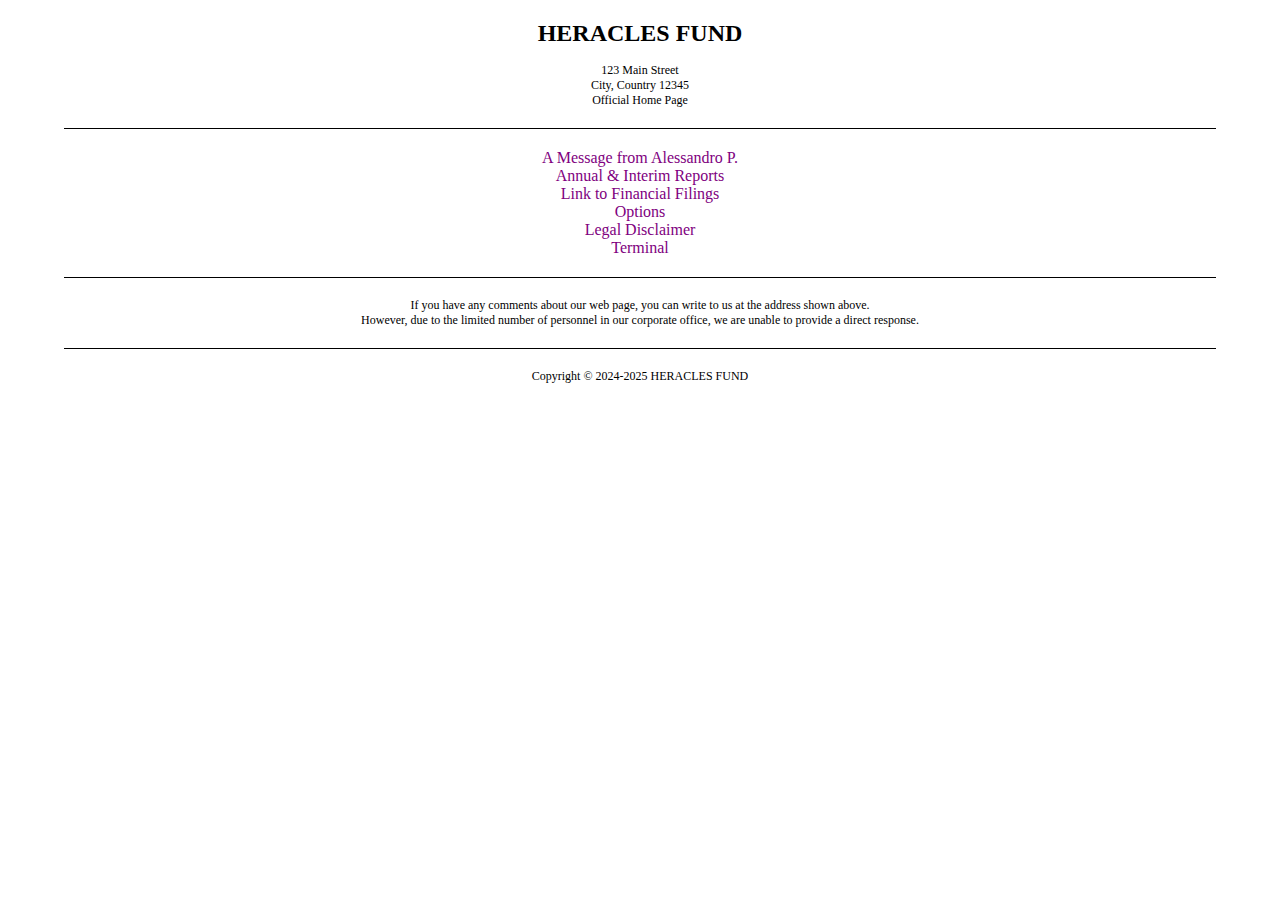
<file: index.html>
<!DOCTYPE html>
<html lang="en">
<head>
    <meta charset="UTF-8">
    <meta name="viewport" content="width=device-width, initial-scale=1.0">
    <title>HERACLES FUND</title>
    <!-- Favicon hinzufügen -->
    <link rel="icon" href="favicon.ico" type="image/x-icon">
    <style>
        body {
            font-family: "Times New Roman", serif;
            background-color: #ffffff;
            color: #000000;
            text-align: center;
            margin: 0;
            padding: 0;
        }
        h1 {
            margin-top: 20px;
            font-size: 24px;
        }
        hr {
            margin: 20px auto;
            width: 90%;
            border: 0;
            border-top: 1px solid #000000;
        }
        a {
            color: #800080; /* Lila für Links */
            text-decoration: none;
        }
        a:hover {
            text-decoration: underline;
        }
        p {
            font-size: 12px;
        }
    </style>
</head>
<body>
    <h1>HERACLES FUND</h1>
    <p>123 Main Street<br>City, Country 12345<br>Official Home Page</p>
    <hr>
    <ul style="list-style: none; padding: 0;">
        <li><a href="founder.html">A Message from Alessandro P.</a></li>
        <li><a href="report-list.html">Annual & Interim Reports</a></li>
        <li><a href="financial_filings.pdf" target="_blank">Link to Financial Filings</a></li>
        <li><a href="Options.html">Options</a></li>
        <li><a href="Legal-Disclaimer.html">Legal Disclaimer</a></li>
        <li><a href="terminal.html">Terminal</a></li>
    </ul>
    <hr>
    <p>If you have any comments about our web page, you can write to us at the address shown above.<br>
    However, due to the limited number of personnel in our corporate office, we are unable to provide a direct response.</p>
    <hr>
    <p>Copyright © 2024-2025 HERACLES FUND</p>
</body>
</html>
</file>
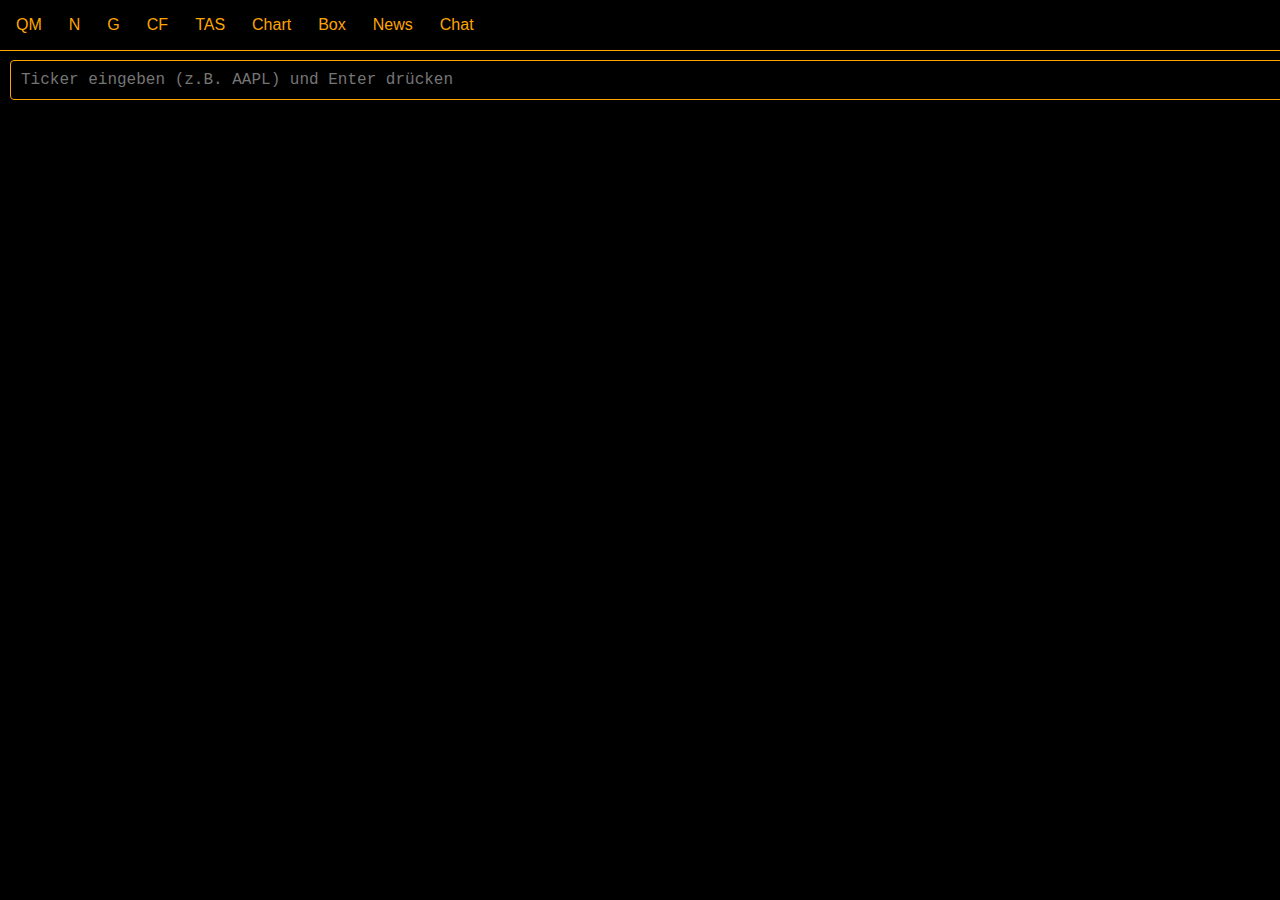
<file: Github_Heracles/index.html>
<!DOCTYPE html>
<html lang="de">
<head>
  <meta charset="UTF-8" />
  <meta name="viewport" content="width=device-width, initial-scale=1.0" />
  <title>Godel Terminal Clone – Orange Style (Resizing)</title>

 <!-- Favicon einbinden -->
  <link rel="icon" href="favicon.ico" type="image/x-icon" />
  
  <!-- Globales CSS -->
  <link rel="stylesheet" href="css/styles.css" />
  
  <!-- TradingView-Script -->
  <script src="https://s3.tradingview.com/tv.js"></script>
</head>
<body>
  <!-- Top Navigation Bar -->
  <div id="topBar">
    <!-- Deine anderen Buttons, wie gehabt -->
    <button onclick="createPanel('QM')">QM</button>
    <button onclick="createPanel('N')">N</button>
    <button onclick="createPanel('G')">G</button>
    <button onclick="createPanel('CF')">CF</button>
    <button onclick="createPanel('TAS')">TAS</button>
    <button onclick="createChartFromInput()">Chart</button>
    <button onclick="createBoxFromInput()">Box</button>
    
    <!-- Statt createPanel('News') jetzt direkt createNews() -->
    <button onclick="createNews()">News</button> 
    <button onclick="createPanel('Chat')">Chat</button>
  </div>
  
  <!-- Ticker-/Command-Eingabefeld -->
  <input
    type="text"
    id="tickerInput"
    placeholder="Ticker eingeben (z.B. AAPL) und Enter drücken"
  />

  <!-- JS: Lade die Panel-Logik, dann Chart, Box, News und zum Schluss main.js -->
  <script src="js/panel.js"></script>
  <script src="js/chart.js"></script>
  <script src="js/box.js"></script>
  <script src="js/news.js"></script>
  <script src="js/main.js"></script>
</body>
</html>
</file>
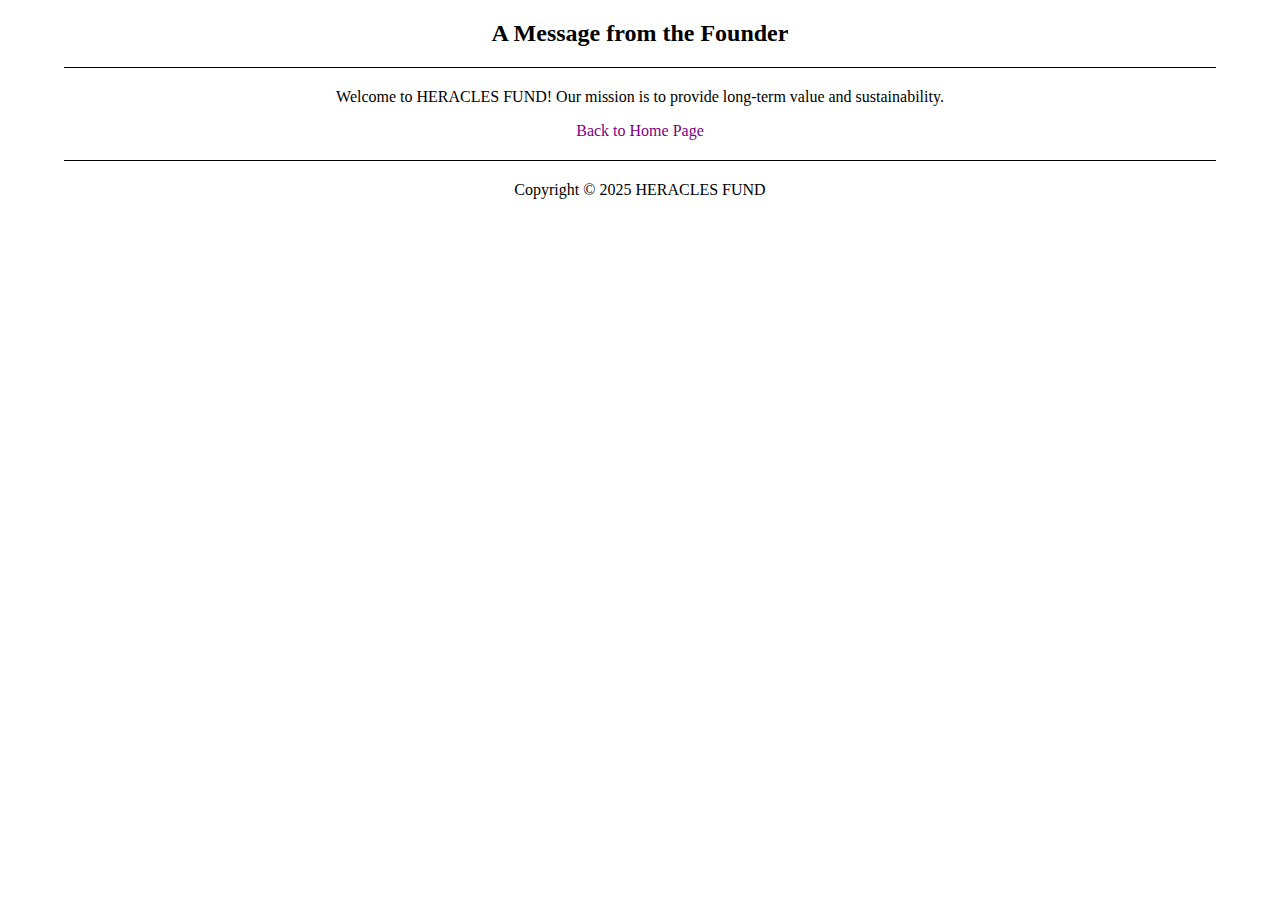
<file: founder.html>
<!DOCTYPE html>
<html lang="en">
<head>
    <meta charset="UTF-8">
    <meta name="viewport" content="width=device-width, initial-scale=1.0">
    <title>A Message from the Founder</title>
    <style>
        body {
            font-family: "Times New Roman", serif;
            background-color: #ffffff;
            color: #000000;
            text-align: center;
            margin: 0;
            padding: 0;
        }
        h1 {
            margin-top: 20px;
            font-size: 24px;
        }
        hr {
            margin: 20px auto;
            width: 90%;
            border: 0;
            border-top: 1px solid #000000;
        }
        a {
            color: #800080;
            text-decoration: none;
        }
        a:hover {
            text-decoration: underline;
        }
    </style>
</head>
<body>
    <h1>A Message from the Founder</h1>
    <hr>
    <p>Welcome to HERACLES FUND! Our mission is to provide long-term value and sustainability.</p>
    <p><a href="index.html">Back to Home Page</a></p>
    <hr>
    <p>Copyright © 2025 HERACLES FUND</p>
</body>
</html>
</file>
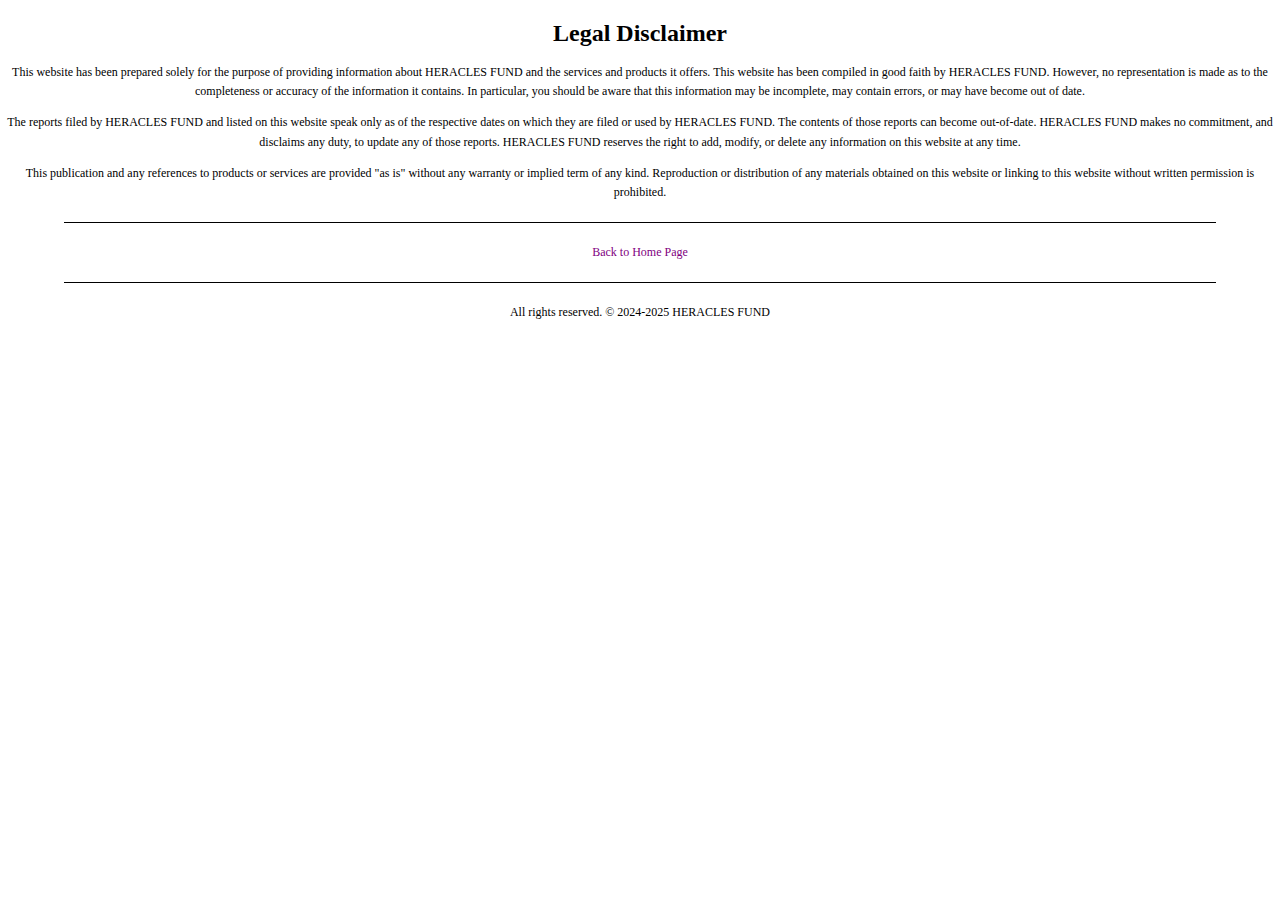
<file: Legal-Disclaimer.html>
<!DOCTYPE html>
<html lang="en">
<head>
    <meta charset="UTF-8">
    <meta name="viewport" content="width=device-width, initial-scale=1.0">
    <title>Legal Disclaimer - HERACLES FUND</title>
    <style>
        body {
            font-family: "Times New Roman", serif;
            background-color: #ffffff;
            color: #000000;
            text-align: center;
            margin: 0;
            padding: 0;
        }
        h1 {
            margin-top: 20px;
            font-size: 24px;
        }
        hr {
            margin: 20px auto;
            width: 90%;
            border: 0;
            border-top: 1px solid #000000;
        }
        p {
            font-size: 12px;
            line-height: 1.6;
        }
        a {
            color: #800080;
            text-decoration: none;
        }
        a:hover {
            text-decoration: underline;
        }
    </style>
</head>
<body>
    <h1>Legal Disclaimer</h1>
    <p>This website has been prepared solely for the purpose of providing information about HERACLES FUND and the services and products it offers. This website has been compiled in good faith by HERACLES FUND. However, no representation is made as to the completeness or accuracy of the information it contains. In particular, you should be aware that this information may be incomplete, may contain errors, or may have become out of date.</p>
    
    <p>The reports filed by HERACLES FUND and listed on this website speak only as of the respective dates on which they are filed or used by HERACLES FUND. The contents of those reports can become out-of-date. HERACLES FUND makes no commitment, and disclaims any duty, to update any of those reports. HERACLES FUND reserves the right to add, modify, or delete any information on this website at any time.</p>
    
    <p>This publication and any references to products or services are provided "as is" without any warranty or implied term of any kind. Reproduction or distribution of any materials obtained on this website or linking to this website without written permission is prohibited.</p>

    <hr>
    <p><a href="index.html">Back to Home Page</a></p>

    <hr>
    <p>All rights reserved. © 2024-2025 HERACLES FUND</p>
</body>
</html>
</file>
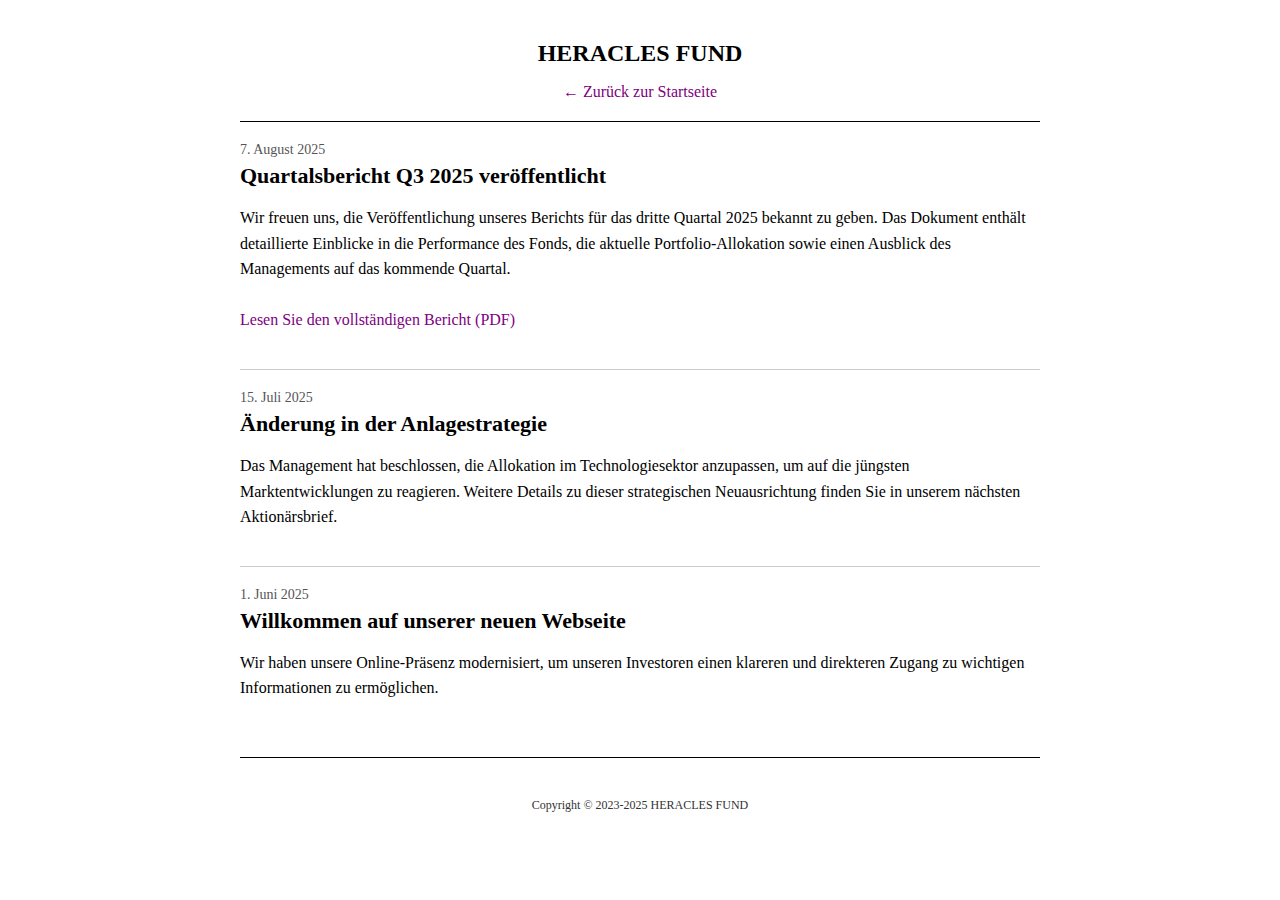
<file: News.html>
<!DOCTYPE html>
<html lang="de">
<head>
    <meta charset="UTF-8">
    <meta name="viewport" content="width=device-width, initial-scale=1.0">
    <title>News - HERACLES FUND</title>

    <style>
        /* Grundlegende Stile, passend zu deiner Hauptseite */
        body {
            font-family: "Times New Roman", serif;
            background-color: #ffffff;
            color: #000000;
            text-align: center;
            margin: 0;
            padding: 20px;
        }

        h1 {
            margin-top: 20px;
            font-size: 24px;
        }

        a {
            color: #800080; /* Lila für Links */
            text-decoration: none;
        }

        a:hover {
            text-decoration: underline;
        }

        hr {
            margin: 20px auto;
            width: 90%;
            max-width: 800px;
            border: 0;
            border-top: 1px solid #000000;
        }

        /* Neue Stile speziell für die News-Seite */
        .news-container {
            max-width: 800px; /* Begrenzt die Breite des Inhalts für bessere Lesbarkeit */
            margin: 20px auto; /* Zentriert den Container auf der Seite */
            text-align: left; /* Richtet den Text innerhalb des Containers links aus */
        }

        .news-article {
            padding-bottom: 20px;
            margin-bottom: 20px;
            border-bottom: 1px solid #ccc; /* Trennlinie zwischen den Artikeln */
        }

        .news-article:last-child {
            border-bottom: none; /* Keine Linie nach dem letzten Artikel */
        }

        .news-date {
            font-size: 14px;
            color: #555;
            margin-bottom: 5px;
        }

        .news-headline {
            font-size: 22px;
            margin-top: 0;
            margin-bottom: 10px;
        }

        .news-content {
            font-size: 16px;
            line-height: 1.6; /* Verbessert die Lesbarkeit von langen Texten */
        }
        
        .back-link {
            display: block;
            margin-bottom: 20px;
        }

        footer {
            margin-top: 40px;
            font-size: 12px;
            color: #333;
        }
    </style>
    </head>
<body>

    <h1>HERACLES FUND</h1>
    <p class="back-link"><a href="index.html">← Zurück zur Startseite</a></p>
    <hr>

    <div class="news-container">
        
        <article class="news-article">
            <p class="news-date">7. August 2025</p>
            <h2 class="news-headline">Quartalsbericht Q3 2025 veröffentlicht</h2>
            <p class="news-content">
                Wir freuen uns, die Veröffentlichung unseres Berichts für das dritte Quartal 2025 bekannt zu geben. 
                Das Dokument enthält detaillierte Einblicke in die Performance des Fonds, die aktuelle Portfolio-Allokation 
                sowie einen Ausblick des Managements auf das kommende Quartal.
                <br><br>
                <a href="link-zu-deinem-bericht.pdf" target="_blank">Lesen Sie den vollständigen Bericht (PDF)</a>
            </p>
        </article>
        <article class="news-article">
            <p class="news-date">15. Juli 2025</p>
            <h2 class="news-headline">Änderung in der Anlagestrategie</h2>
            <p class="news-content">
                Das Management hat beschlossen, die Allokation im Technologiesektor anzupassen, um auf die jüngsten 
                Marktentwicklungen zu reagieren. Weitere Details zu dieser strategischen Neuausrichtung finden 
                Sie in unserem nächsten Aktionärsbrief.
            </p>
        </article>

        <article class="news-article">
            <p class="news-date">1. Juni 2025</p>
            <h2 class="news-headline">Willkommen auf unserer neuen Webseite</h2>
            <p class="news-content">
                Wir haben unsere Online-Präsenz modernisiert, um unseren Investoren einen klareren und 
                direkteren Zugang zu wichtigen Informationen zu ermöglichen.
            </p>
        </article>

    </div>

    <hr>
    <footer>
        <p>Copyright © 2023-2025 HERACLES FUND</p>
    </footer>

</body>
</html>
</file>
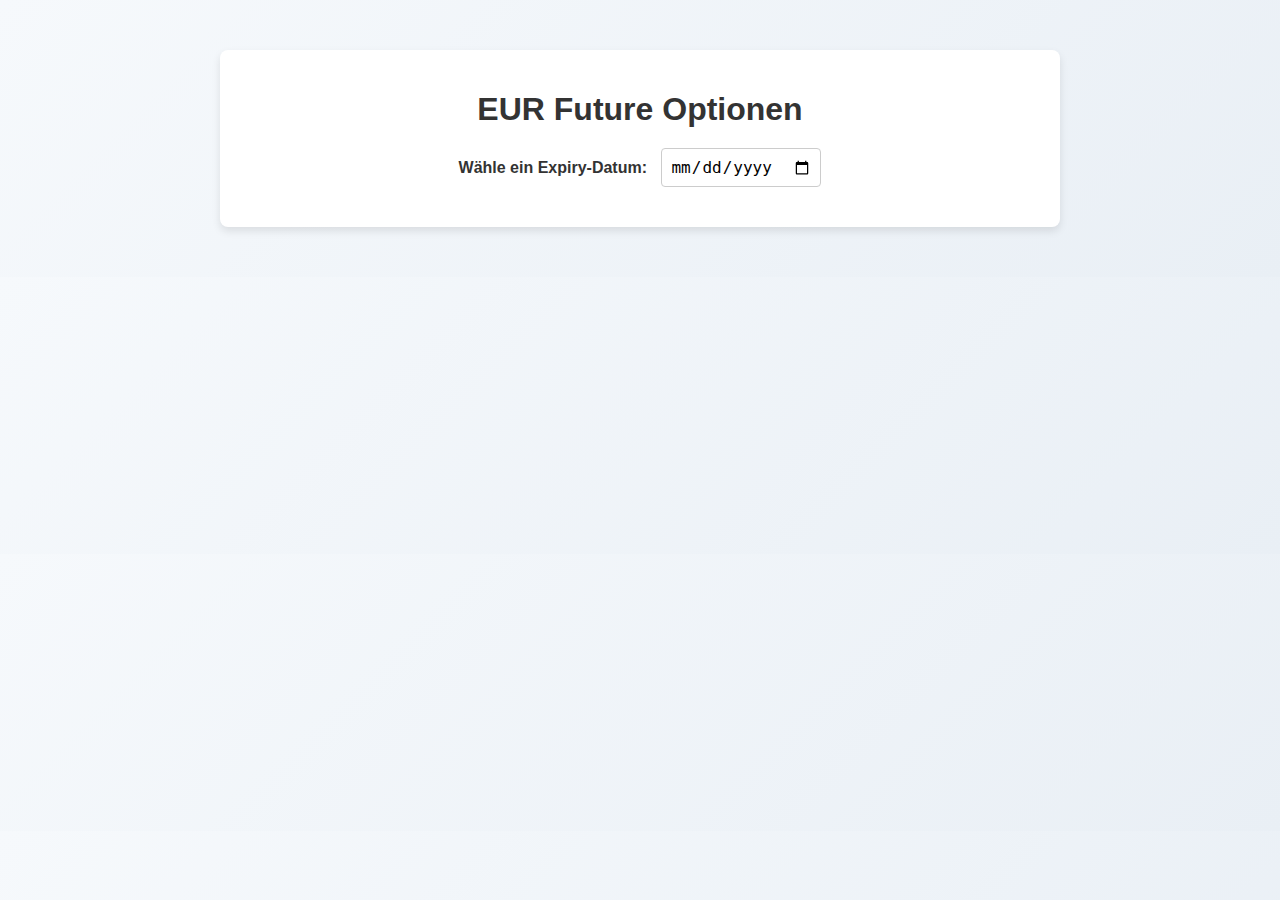
<file: optionsdata.html>
<!DOCTYPE html>
<html lang="de">
<head>
  <meta charset="UTF-8">
  <meta name="viewport" content="width=device-width, initial-scale=1">
  <title>EUR Future Optionen</title>
  <style>
    /* Allgemeine Styles */
    body {
      margin: 0;
      padding: 0;
      font-family: Arial, sans-serif;
      background: linear-gradient(135deg, #f6f9fc, #e9eff5);
      color: #333;
    }
    .container {
      max-width: 800px;
      margin: 50px auto;
      background: #fff;
      border-radius: 8px;
      padding: 20px;
      box-shadow: 0 4px 8px rgba(0,0,0,0.1);
    }
    h1 {
      text-align: center;
      margin-bottom: 20px;
    }
    /* Datepicker Styling */
    .date-picker {
      text-align: center;
      margin-bottom: 20px;
    }
    .date-picker label {
      font-weight: bold;
      margin-right: 10px;
    }
    .date-picker input[type="date"] {
      padding: 8px;
      font-size: 16px;
      border: 1px solid #ccc;
      border-radius: 4px;
    }
    /* Tabelle Styling */
    .table-container {
      overflow-x: auto;
    }
    table {
      width: 100%;
      border-collapse: collapse;
      margin-top: 20px;
    }
    th, td {
      padding: 12px;
      text-align: center;
      border-bottom: 1px solid #ddd;
    }
    th {
      background-color: #007bff;
      color: #fff;
    }
    tr:nth-child(even) {
      background-color: #f2f2f2;
    }
  </style>
</head>
<body>
  <div class="container">
    <h1>EUR Future Optionen</h1>
    <div class="date-picker">
      <label for="expiryDate">Wähle ein Expiry-Datum:</label>
      <input type="date" id="expiryDate">
    </div>
    <div id="strikeContainer" class="table-container">
      <!-- Hier erscheint die Tabelle mit den Strike-Preisen -->
    </div>
  </div>

  <script>
    // Liste der Strike-Preise als String (z.B. "0,975")
    const strikePrices = [
      "0,975", "0,980", "0,985", "0,990", "0,995", "1,000",
      "1,005", "1,010", "1,015", "1,020", "1,025", "1,030",
      "1,035", "1,040", "1,045", "1,050", "1,055", "1,060",
      "1,065", "1,070", "1,075", "1,080", "1,085", "1,090",
      "1,095", "1,100", "1,105", "1,110", "1,115", "1,120",
      "1,125"
    ];

    // Funktion, um die Tabelle der Strike-Preise zu erstellen
    function displayStrikePrices(expiryDate) {
      const container = document.getElementById('strikeContainer');
      container.innerHTML = ""; // Vorherigen Inhalt löschen

      // Optional: Zeige das gewählte Expiry-Datum oben an
      const dateHeader = document.createElement('h2');
      dateHeader.textContent = "Expiry: " + new Date(expiryDate).toLocaleDateString("de-DE");
      dateHeader.style.textAlign = "center";
      container.appendChild(dateHeader);

      // Erstelle die Tabelle
      const table = document.createElement('table');

      // Tabellenkopf
      const headerRow = document.createElement('tr');
      const strikeHeader = document.createElement('th');
      strikeHeader.textContent = "Strike Preis";
      const callHeader = document.createElement('th');
      callHeader.textContent = "Call";
      const putHeader = document.createElement('th');
      putHeader.textContent = "Put";

      headerRow.appendChild(strikeHeader);
      headerRow.appendChild(callHeader);
      headerRow.appendChild(putHeader);
      table.appendChild(headerRow);

      // Erstelle Zeilen für jeden Strike-Preis
      strikePrices.forEach(price => {
        const row = document.createElement('tr');

        const strikeCell = document.createElement('td');
        strikeCell.textContent = price;
        row.appendChild(strikeCell);

        // Hier kommen später deine API-Daten rein, momentan Platzhalter
        const callCell = document.createElement('td');
        callCell.textContent = "Platzhalter";
        row.appendChild(callCell);

        const putCell = document.createElement('td');
        putCell.textContent = "Platzhalter";
        row.appendChild(putCell);

        table.appendChild(row);
      });

      container.appendChild(table);
    }

    // Event Listener für die Datumsauswahl
    document.getElementById('expiryDate').addEventListener('change', (event) => {
      const selectedDate = event.target.value;
      if (selectedDate) {
        displayStrikePrices(selectedDate);
      }
    });
  </script>
</body>
</html>
</file>
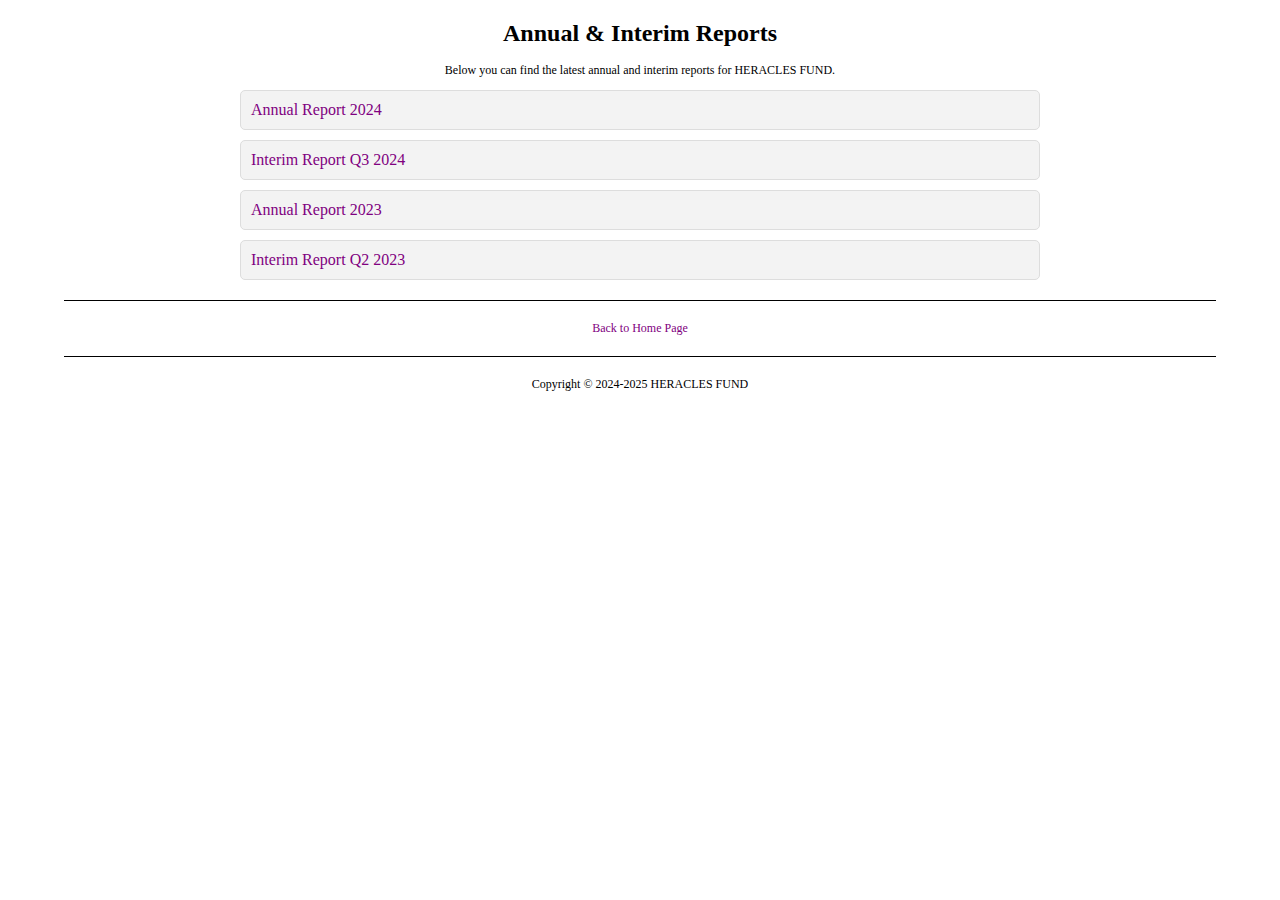
<file: report-list.html>
<!DOCTYPE html>
<html lang="en">
<head>
    <meta charset="UTF-8">
    <meta name="viewport" content="width=device-width, initial-scale=1.0">
    <title>Annual & Interim Reports - HERACLES FUND</title>
    <style>
        body {
            font-family: "Times New Roman", serif;
            background-color: #ffffff;
            color: #000000;
            text-align: center;
            margin: 0;
            padding: 0;
        }
        h1 {
            margin-top: 20px;
            font-size: 24px;
        }
        hr {
            margin: 20px auto;
            width: 90%;
            border: 0;
            border-top: 1px solid #000000;
        }
        a {
            color: #800080; /* Lila für Links */
            text-decoration: none;
        }
        a:hover {
            text-decoration: underline;
        }
        p {
            font-size: 12px;
        }
        .report-list {
            list-style: none;
            padding: 0;
            text-align: left;
            max-width: 800px;
            margin: 0 auto;
        }
        .report-list li {
            margin: 10px 0;
        }
        .report-list a {
            display: block;
            padding: 10px;
            background-color: #f3f3f3;
            border: 1px solid #ddd;
            border-radius: 5px;
        }
        .report-list a:hover {
            background-color: #e0e0e0;
        }
    </style>
</head>
<body>
    <h1>Annual & Interim Reports</h1>
    <p>Below you can find the latest annual and interim reports for HERACLES FUND.</p>

    <ul class="report-list">
        <li><a href="reports/annual_report_2024.pdf" target="_blank">Annual Report 2024</a></li>
        <li><a href="reports/interim_report_q3_2024.pdf" target="_blank">Interim Report Q3 2024</a></li>
        <li><a href="reports/annual_report_2023.pdf" target="_blank">Annual Report 2023</a></li>
        <li><a href="reports/interim_report_q2_2023.pdf" target="_blank">Interim Report Q2 2023</a></li>
    </ul>

    <hr>
    <p><a href="index.html">Back to Home Page</a></p>

    <hr>
    <p>Copyright © 2024-2025 HERACLES FUND</p>
</body>
</html>
</file>
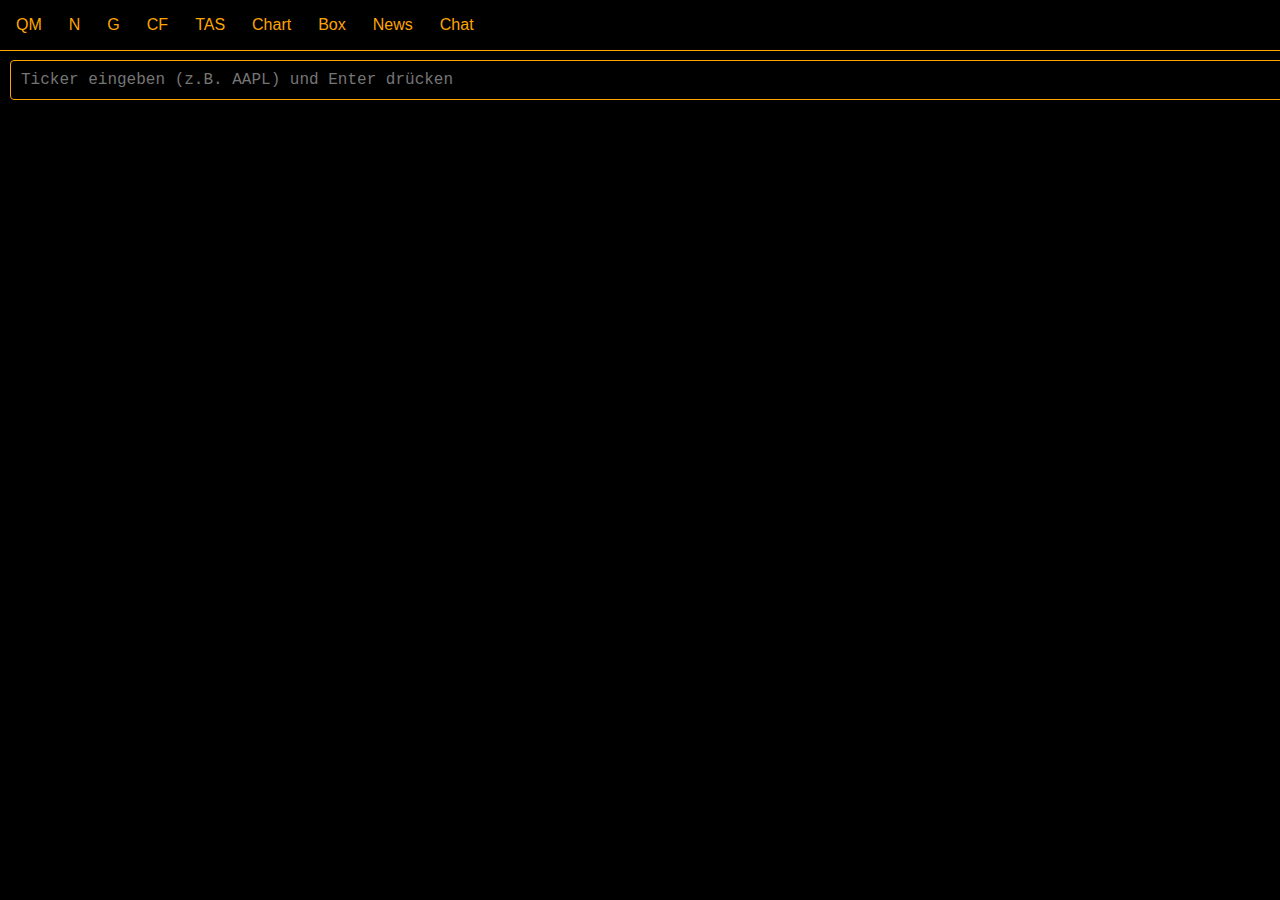
<file: terminal.html>
<!DOCTYPE html>
<html lang="de">
<head>
  <meta charset="UTF-8">
  <meta name="viewport" content="width=device-width, initial-scale=1.0">
  <title>Godel Terminal Clone – Orange Style (Resizing)</title>
  <style>
    /* Global – Orange Schrift auf schwarzem Background */
    body {
      margin: 0;
      font-family: "Courier New", Courier, monospace;
      background-color: #000; /* Schwarz */
      color: #FFA500;       /* Orange */
    }
    
    /* Top Navigation Bar */
    #topBar {
      position: fixed;
      top: 0;
      left: 0;
      right: 0;
      height: 50px;
      background-color: #000;
      border-bottom: 1px solid #FFA500;
      display: flex;
      align-items: center;
      padding: 0 10px;
      z-index: 1000;
    }
    
    #topBar button {
      background: none;
      border: none;
      color: #FFA500;
      margin-right: 15px;
      font-size: 16px;
      cursor: pointer;
    }
    
    #topBar button:hover {
      color: #FFB347;
    }
    
    /* Eingabefeld für Ticker/Command */
    #tickerInput {
      position: fixed;
      top: 60px; /* direkt unter der Top-Bar */
      left: 10px;
      width: calc(100% - 20px);
      padding: 10px;
      font-size: 16px;
      font-family: "Courier New", Courier, monospace;
      background-color: #000;
      border: 1px solid #FFA500;
      border-radius: 4px;
      color: #FFA500;
      z-index: 1000;
    }
    
    /* Panel-Styles */
    .panel {
      position: absolute;
      top: 120px;
      left: 120px;
      background-color: #000;
      border: 1px solid #FFA500;
      border-radius: 5px;
      overflow: hidden;
      cursor: move;
      /* Anfangsgröße (Basiswerte) */
      width: 300px;
      height: 200px;
      /* Glow (box-shadow) entfernt */
    }
    
    /* Innerer Wrapper – für scaling und absolute Positionierung */
    .panel-inner {
      position: absolute;
      top: 0;
      left: 0;
      width: 300px;   /* Basisbreite */
      height: 200px;  /* Basishöhe */
      transform-origin: top left;
    }
    
    .panel-header {
      height: 30px;
      background-color: #000;
      color: #FFA500;
      padding: 5px 10px;
      cursor: move;
      display: flex;
      justify-content: space-between;
      align-items: center;
      border-bottom: 1px solid #FFA500;
    }
    
    .close-button {
      background: none;
      border: none;
      color: #FFA500;
      cursor: pointer;
      font-size: 14px;
    }
    
    .close-button:hover {
      color: #FF4500;
    }
    
    .panel-body {
      padding: 10px;
      width: 100%;
      height: calc(100% - 30px);
      box-sizing: border-box;
    }
    
    /* Resize Handle */
    .resize-handle {
      position: absolute;
      bottom: 0;
      right: 0;
      width: 15px;
      height: 15px;
      background-color: #FFA500;
      cursor: se-resize;
      z-index: 1001;
    }
  </style>
</head>
<body>
  <!-- Top Navigation Bar -->
  <div id="topBar">
    <button onclick="createPanel('QM')">QM</button>
    <button onclick="createPanel('N')">N</button>
    <button onclick="createPanel('G')">G</button>
    <button onclick="createPanel('CF')">CF</button>
    <button onclick="createPanel('TAS')">TAS</button>
    <button onclick="createChartFromInput()">Chart</button>
    <button onclick="createBoxFromInput()">Box</button>
    <button onclick="createPanel('News')">News</button>
    <button onclick="createPanel('Chat')">Chat</button>
  </div>
  
  <!-- Ticker-/Command-Eingabefeld -->
  <input type="text" id="tickerInput" placeholder="Ticker eingeben (z.B. AAPL) und Enter drücken" />
  
  <!-- TradingView-Script -->
  <script src="https://s3.tradingview.com/tv.js"></script>
  
  <script>
    // Funktion zum Hinzufügen von Drag & Resize inklusive proportionalem Scaling
    function addDragAndResize(panel) {
      let isDragging = false;
      let offsetX, offsetY;
      const inner = panel.querySelector('.panel-inner');
      
      // Dragging: über den inneren Wrapper (außer Resize-Handle)
      inner.addEventListener('mousedown', function(e) {
        if (e.target.classList.contains('resize-handle')) return;
        isDragging = true;
        offsetX = e.clientX - panel.offsetLeft;
        offsetY = e.clientY - panel.offsetTop;
        panel.style.zIndex = parseInt(Date.now());
      });
      
      document.addEventListener('mousemove', function(e) {
        if (isDragging) {
          panel.style.left = (e.clientX - offsetX) + 'px';
          panel.style.top = (e.clientY - offsetY) + 'px';
        }
      });
      
      document.addEventListener('mouseup', function() {
        isDragging = false;
      });
      
      // Resizing: Anpassung der Panelgröße und Skalierung des inneren Wrappers
      const resizeHandle = panel.querySelector('.resize-handle');
      let isResizing = false;
      let startWidth, startHeight, startX, startY;
      // Basiswerte aus dem dataset (als Zahl)
      const baseWidth = parseFloat(panel.dataset.baseWidth);
      const baseHeight = parseFloat(panel.dataset.baseHeight);
      
      resizeHandle.addEventListener('mousedown', function(e) {
        isResizing = true;
        startWidth = panel.offsetWidth;
        startHeight = panel.offsetHeight;
        startX = e.clientX;
        startY = e.clientY;
        e.stopPropagation();
        e.preventDefault();
      });
      
      document.addEventListener('mousemove', function(e) {
        if (isResizing) {
          const newWidth = startWidth + (e.clientX - startX);
          const newHeight = startHeight + (e.clientY - startY);
          panel.style.width = newWidth + 'px';
          panel.style.height = newHeight + 'px';
          // Berechne Skalierungsfaktor (beide Dimensionen)
          const scaleX = newWidth / baseWidth;
          const scaleY = newHeight / baseHeight;
          // Verwende den kleineren Faktor, um Proportionalität zu gewährleisten
          const scale = Math.min(scaleX, scaleY);
          inner.style.transform = `scale(${scale})`;
        }
      });
      
      document.addEventListener('mouseup', function() {
        isResizing = false;
      });
    }
    
    // Generische Funktion zum Erzeugen eines Panels
    function createPanel(title, content = '') {
      const panel = document.createElement('div');
      panel.className = 'panel';
      // Basisgröße festlegen
      panel.style.width = '300px';
      panel.style.height = '200px';
      panel.dataset.baseWidth = "300";
      panel.dataset.baseHeight = "200";
      
      // Erstelle den inneren Wrapper
      const inner = document.createElement('div');
      inner.className = 'panel-inner';
      inner.style.width = '300px';
      inner.style.height = '200px';
      inner.style.transformOrigin = 'top left';
      
      // Header
      const header = document.createElement('div');
      header.className = 'panel-header';
      header.innerHTML = `<span>${title}</span>`;
      
      const closeButton = document.createElement('button');
      closeButton.className = 'close-button';
      closeButton.textContent = 'X';
      closeButton.onclick = () => panel.remove();
      header.appendChild(closeButton);
      
      // Body (Content)
      const body = document.createElement('div');
      body.className = 'panel-body';
      body.innerHTML = content || `<p>${title} Panel – Funktion nicht implementiert.</p>`;
      
      inner.appendChild(header);
      inner.appendChild(body);
      panel.appendChild(inner);
      
      // Resize Handle
      const resizeHandle = document.createElement('div');
      resizeHandle.className = 'resize-handle';
      panel.appendChild(resizeHandle);
      
      document.body.appendChild(panel);
      addDragAndResize(panel);
    }
    
    // Erzeugt ein Panel mit TradingView-Chart
    function createChart(ticker) {
      const panel = document.createElement('div');
      panel.className = 'panel';
      panel.style.width = '600px';
      panel.style.height = '400px';
      panel.dataset.baseWidth = "600";
      panel.dataset.baseHeight = "400";
      
      const inner = document.createElement('div');
      inner.className = 'panel-inner';
      inner.style.width = '600px';
      inner.style.height = '400px';
      inner.style.transformOrigin = 'top left';
      
      const header = document.createElement('div');
      header.className = 'panel-header';
      header.innerHTML = `<span>Chart: ${ticker}</span>`;
      
      const closeButton = document.createElement('button');
      closeButton.className = 'close-button';
      closeButton.textContent = 'X';
      closeButton.onclick = () => panel.remove();
      header.appendChild(closeButton);
      
      const body = document.createElement('div');
      body.className = 'panel-body';
      body.style.padding = '0';
      // Erzeuge einen Div, der den Chart enthält und 100% der Breite/Höhe einnimmt
      const chartDiv = document.createElement('div');
      const chartId = 'chart_' + ticker + '_' + Date.now();
      chartDiv.id = chartId;
      chartDiv.style.width = '100%';
      chartDiv.style.height = '100%';
      body.appendChild(chartDiv);
      
      inner.appendChild(header);
      inner.appendChild(body);
      panel.appendChild(inner);
      
      const resizeHandle = document.createElement('div');
      resizeHandle.className = 'resize-handle';
      panel.appendChild(resizeHandle);
      
      document.body.appendChild(panel);
      addDragAndResize(panel);
      
      new TradingView.widget({
        container_id: chartId,
        symbol: ticker,
        interval: '1',
        theme: 'dark',
        style: '1',
        locale: 'de',
        toolbar_bg: '#000',
        enable_publishing: false,
        hide_top_toolbar: true,
        withdateranges: true,
        hide_side_toolbar: false,
        allow_symbol_change: true,
        studies: []
      });
    }
    
    // Erzeugt ein Panel mit Aktieninformationen (Box) via Finnhub API
    async function createBox(ticker) {
      const panel = document.createElement('div');
      panel.className = 'panel';
      panel.style.width = '300px';
      panel.style.height = '200px';
      panel.dataset.baseWidth = "300";
      panel.dataset.baseHeight = "200";
      
      const inner = document.createElement('div');
      inner.className = 'panel-inner';
      inner.style.width = '300px';
      inner.style.height = '200px';
      inner.style.transformOrigin = 'top left';
      
      const header = document.createElement('div');
      header.className = 'panel-header';
      header.innerHTML = `<span>Box: ${ticker}</span>`;
      
      const closeButton = document.createElement('button');
      closeButton.className = 'close-button';
      closeButton.textContent = 'X';
      closeButton.onclick = () => panel.remove();
      header.appendChild(closeButton);
      
      const body = document.createElement('div');
      body.className = 'panel-body';
      body.innerHTML = `<p>Laden...</p>`;
      
      inner.appendChild(header);
      inner.appendChild(body);
      panel.appendChild(inner);
      
      const resizeHandle = document.createElement('div');
      resizeHandle.className = 'resize-handle';
      panel.appendChild(resizeHandle);
      
      document.body.appendChild(panel);
      addDragAndResize(panel);
      
      try {
        const response = await fetch(`https://finnhub.io/api/v1/quote?symbol=${ticker}&token=cub11jhr01qof06jkavgcub11jhr01qof06jkb00`);
        const data = await response.json();
        if (data.c) {
          const price = `$${data.c.toFixed(2)}`;
          const diff = data.c - data.pc;
          const changePercent = ((diff / data.pc) * 100).toFixed(2) + '%';
          // Bestimme die Farbe: grün bei positiv, rot bei negativ
          const changeColor = diff >= 0 ? 'green' : 'red';
          body.innerHTML = `<p style="font-size:18px;">${ticker}</p>
                            <p style="font-size:16px;">Preis: ${price}</p>
                            <p style="font-size:14px; color:${changeColor};">Veränderung: ${changePercent}</p>`;
        } else {
          body.innerHTML = `<p>Keine Daten verfügbar.</p>`;
        }
      } catch (error) {
        body.innerHTML = `<p>Fehler beim Laden der Daten.</p>`;
      }
    }
    
    // Hilfsfunktionen: Erzeugt Chart bzw. Box basierend auf dem Ticker im Eingabefeld
    function createChartFromInput() {
      const ticker = document.getElementById('tickerInput').value.trim().toUpperCase();
      if (ticker) {
        createChart(ticker);
      }
    }
    
    function createBoxFromInput() {
      const ticker = document.getElementById('tickerInput').value.trim().toUpperCase();
      if (ticker) {
        createBox(ticker);
      }
    }
    
    // Event-Listener: Bei Enter im Ticker-Feld wird standardmäßig eine Box erstellt
    document.getElementById('tickerInput').addEventListener('keypress', function(e) {
      if (e.key === 'Enter') {
        createBoxFromInput();
        document.getElementById('tickerInput').value = '';
      }
    });
  </script>
</body>
</html>
</file>
<file: Github_Heracles/css/styles.css>
/* Global – Orange Schrift auf schwarzem Background */
body {
  margin: 0;
  font-family: "Courier New", Courier, monospace;
  background-color: #000; /* Schwarz */
  color: #FFA500; /* Orange */
}

/* Top Navigation Bar */
#topBar {
  position: fixed;
  top: 0;
  left: 0;
  right: 0;
  height: 50px;
  background-color: #000;
  border-bottom: 1px solid #FFA500;
  display: flex;
  align-items: center;
  padding: 0 10px;
  z-index: 1000;
}

#topBar button {
  background: none;
  border: none;
  color: #FFA500;
  margin-right: 15px;
  font-size: 16px;
  cursor: pointer;
}

#topBar button:hover {
  color: #FFB347;
}

/* Eingabefeld für Ticker/Command */
#tickerInput {
  position: fixed;
  top: 60px; /* direkt unter der Top-Bar */
  left: 10px;
  width: calc(100% - 20px);
  padding: 10px;
  font-size: 16px;
  font-family: "Courier New", Courier, monospace;
  background-color: #000;
  border: 1px solid #FFA500;
  border-radius: 4px;
  color: #FFA500;
  z-index: 1000;
}

/* Panel-Styles */
.panel {
  position: absolute;
  top: 120px;
  left: 120px;
  background-color: #000;
  border: 1px solid #FFA500;
  border-radius: 5px;
  overflow: hidden;
  cursor: move;
  width: 300px;
  height: 200px;
}

.panel-inner {
  position: absolute;
  top: 0;
  left: 0;
  width: 300px; /* Basisbreite */
  height: 200px; /* Basishöhe */
  transform-origin: top left;
}

.panel-header {
  height: 30px;
  background-color: #000;
  color: #FFA500;
  padding: 5px 10px;
  cursor: move;
  display: flex;
  justify-content: space-between;
  align-items: center;
  border-bottom: 1px solid #FFA500;
}

.close-button {
  background: none;
  border: none;
  color: #FFA500;
  cursor: pointer;
  font-size: 14px;
}

.close-button:hover {
  color: #FF4500;
}

.panel-body {
  padding: 10px;
  width: 100%;
  height: calc(100% - 30px);
  box-sizing: border-box;
}

/* Resize Handle */
.resize-handle {
  position: absolute;
  bottom: 0;
  right: 0;
  width: 15px;
  height: 15px;
  background-color: #FFA500;
  cursor: se-resize;
  z-index: 1001;
}
</file>
